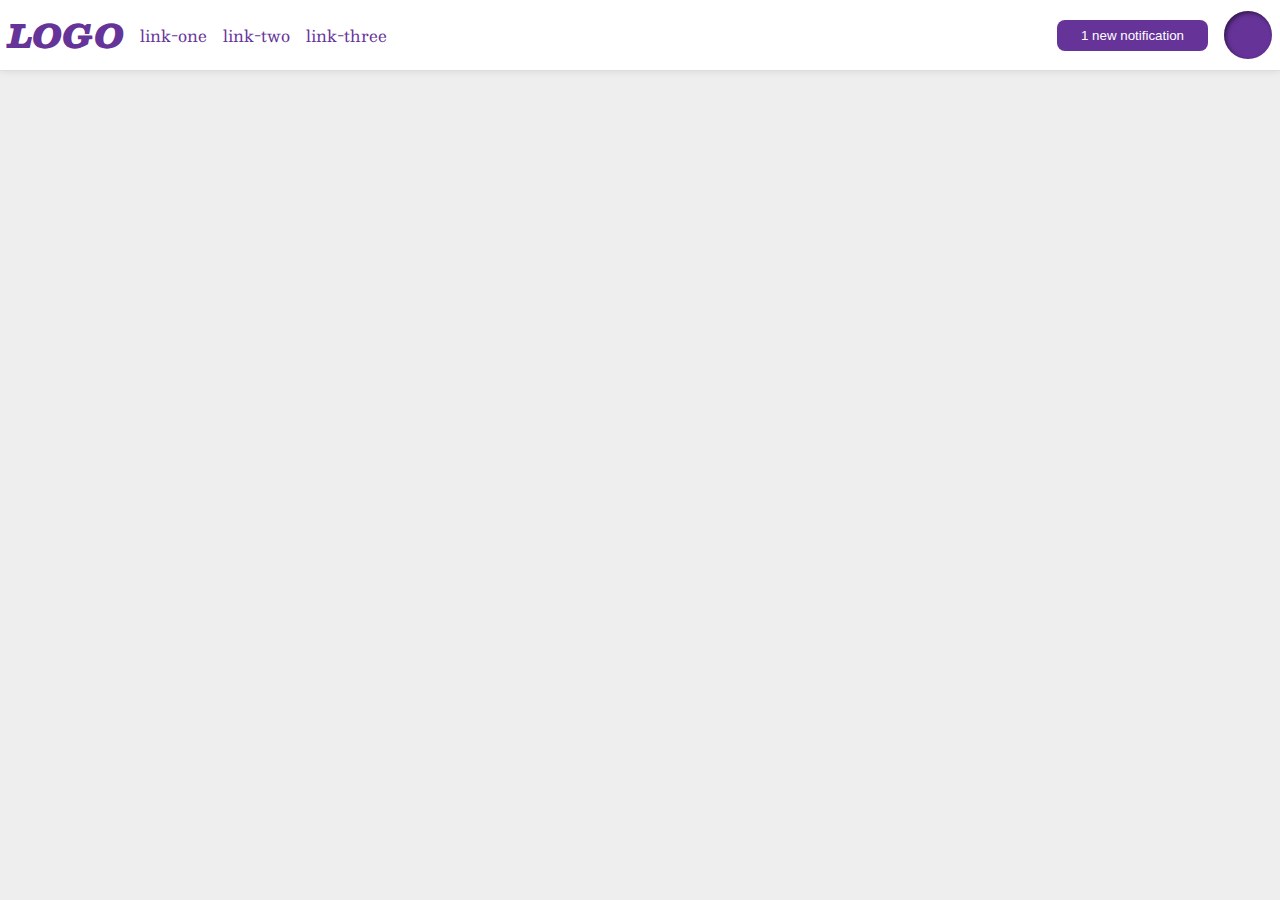
<file: foundations/flex/03-flex-header-2/index.html>
<!DOCTYPE html>
<html lang="en">
  <head>
    <meta charset="UTF-8">
    <meta http-equiv="X-UA-Compatible" content="IE=edge">
    <meta name="viewport" content="width=device-width, initial-scale=1.0">
    <title>Flex Header 2</title>
    <link rel="stylesheet" href="style.css">
  </head>
  <body>
      <div class="header">
        <div class="left">
          <div class="logo">
          LOGO
        </div>
        <ul class="links">
          <li><a href="https://google.com">link-one</a></li>
          <li><a href="https://google.com">link-two</a></li>
          <li><a href="https://google.com">link-three</a></li>
        </ul>
      </div>
      <div class="right">
        <button class="notifications">
          1 new notification
        </button>
        <div class="profile-image"></div>
      </div>
      </div>

  </body>
</html>
</file>
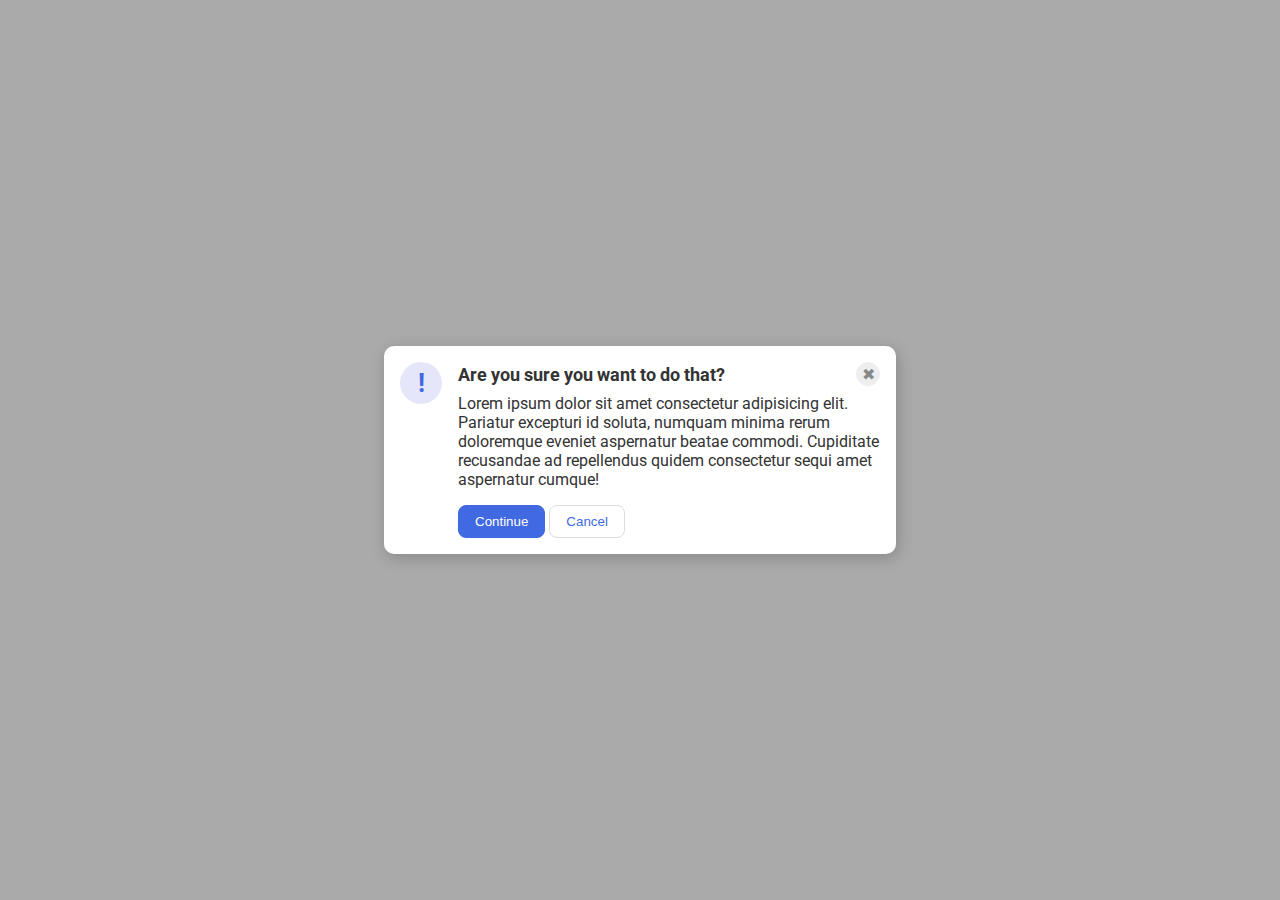
<file: foundations/flex/05-flex-modal/index.html>
<!DOCTYPE html>
<html lang="en">
  <head>
    <meta charset="UTF-8">
    <meta http-equiv="X-UA-Compatible" content="IE=edge">
    <meta name="viewport" content="width=device-width, initial-scale=1.0">
    <link rel="stylesheet" href="style.css">
    <title>Modal</title>
  </head>
  <body>
    <div class="modal">
      <div class="icon">!</div>
      <div class="container">
      <div class="header">Are you sure you want to do that?
      <button class="close-button">✖</button>
      </div>
      <div class="text">Lorem ipsum dolor sit amet consectetur adipisicing elit. Pariatur excepturi id soluta, numquam minima rerum doloremque eveniet aspernatur beatae commodi. Cupiditate recusandae ad repellendus quidem consectetur sequi amet aspernatur cumque!</div>
      <button class="continue">Continue</button>
      <button class="cancel">Cancel</button>
      </div>
    </div>
  </body>
</html>
</file>
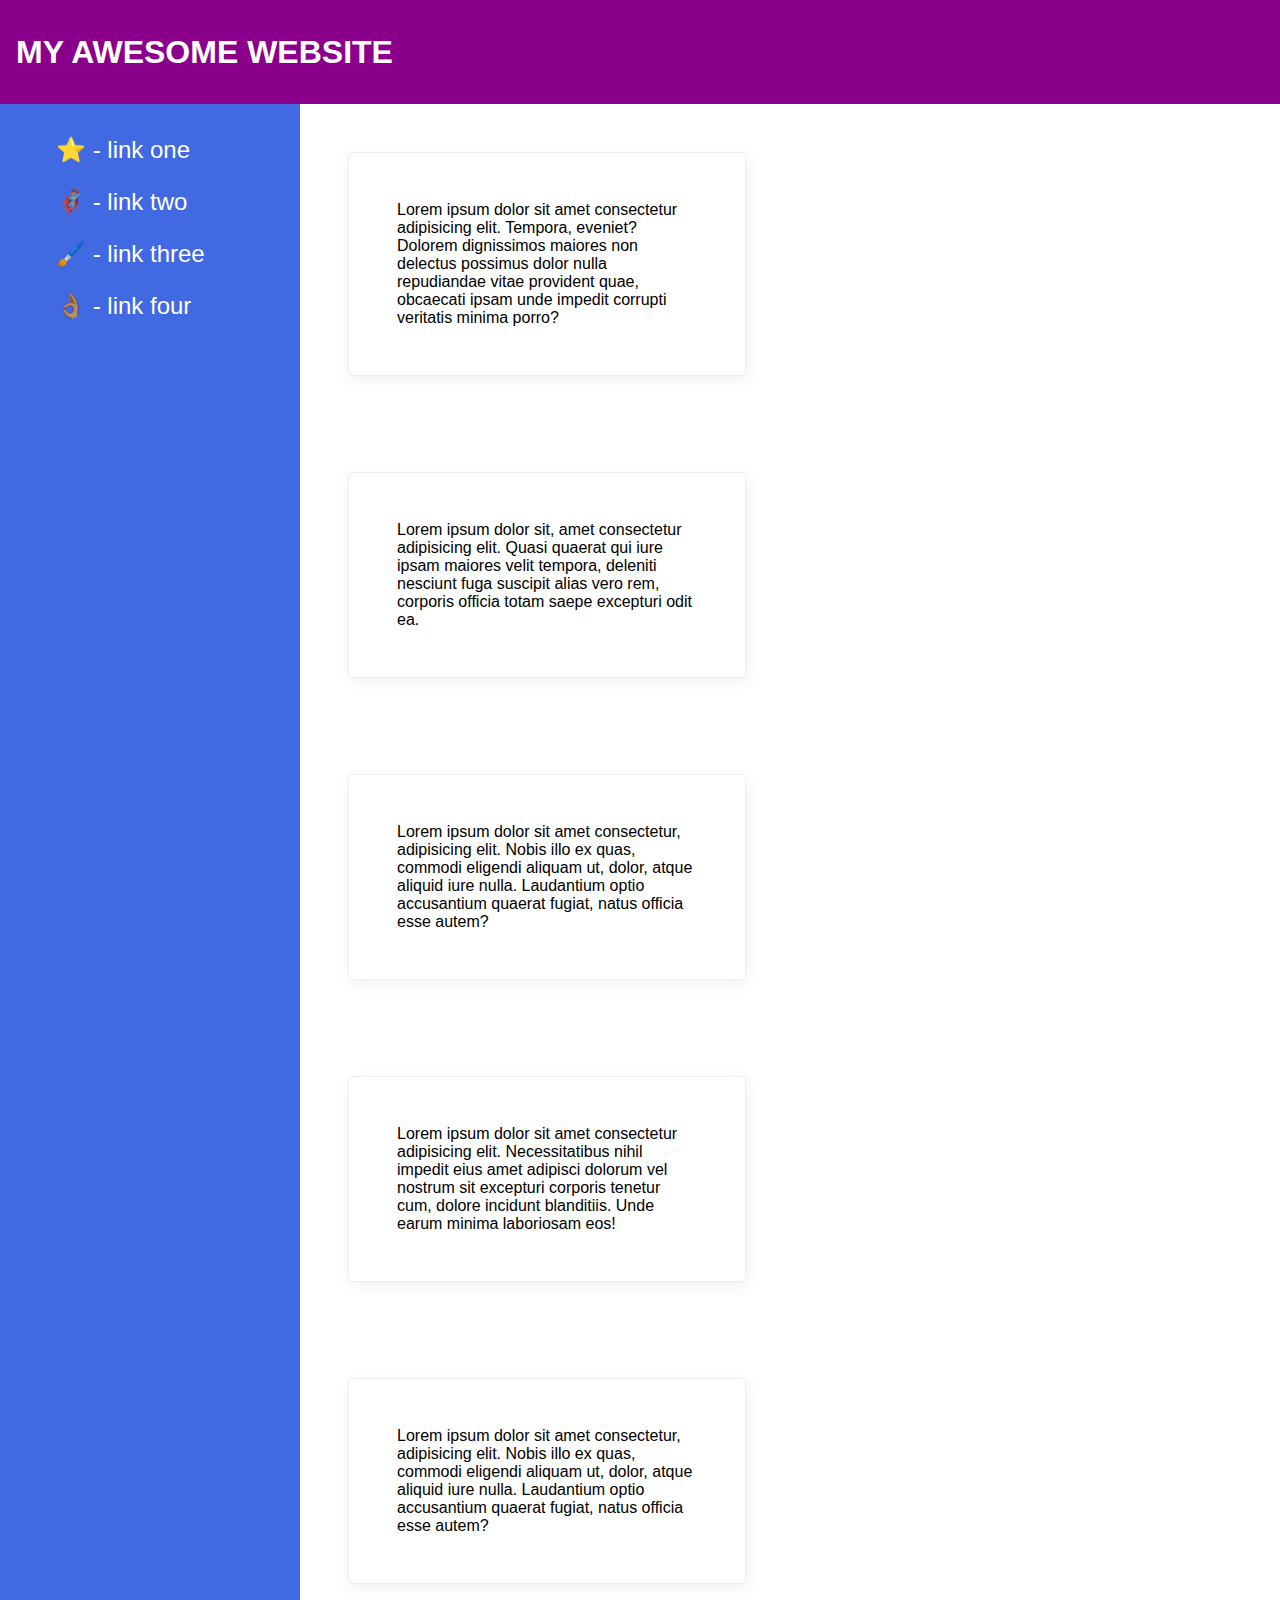
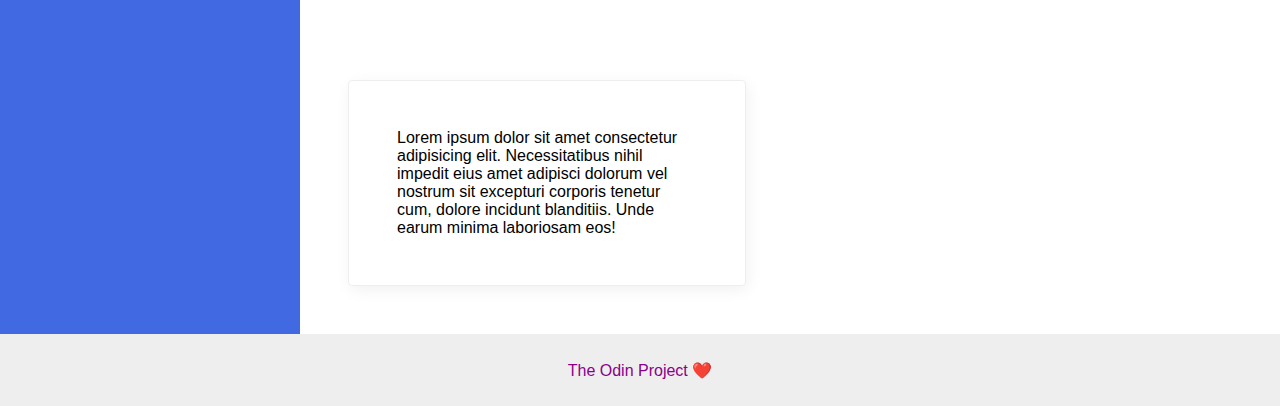
<file: foundations/flex/07-flex-layout-2/index.html>
<!DOCTYPE html>
<html lang="en">
  <head>
    <meta charset="UTF-8">
    <meta http-equiv="X-UA-Compatible" content="IE=edge">
    <meta name="viewport" content="width=device-width, initial-scale=1.0">
    <title>The Holy Grail</title>
    <link rel="stylesheet" href="style.css">
  </head>
  <body>
    <div class="header">
      MY AWESOME WEBSITE
    </div>
    
    <div class="container">
    <div class="sidebar">
      <ul>
        <li><a href="#">⭐ - link one</a></li>
        <li><a href="#">🦸🏽‍♂️ - link two</a></li>
        <li><a href="#">🖌️ - link three</a></li>
        <li><a href="#">👌🏽 - link four</a></li>
      </ul>
    </div>
    

      <div class="container_cards">
    <div class="card">Lorem ipsum dolor sit amet consectetur adipisicing elit. Tempora, eveniet? Dolorem dignissimos maiores non delectus possimus dolor nulla repudiandae vitae provident quae, obcaecati ipsam unde impedit corrupti veritatis minima porro?</div>
    <div class="card">Lorem ipsum dolor sit, amet consectetur adipisicing elit. Quasi quaerat qui iure ipsam maiores velit tempora, deleniti nesciunt fuga suscipit alias vero rem, corporis officia totam saepe excepturi odit ea.</div>
    <div class="card">Lorem ipsum dolor sit amet consectetur, adipisicing elit. Nobis illo ex quas, commodi eligendi aliquam ut, dolor, atque aliquid iure nulla. Laudantium optio accusantium quaerat fugiat, natus officia esse autem?</div>
    <div class="card">Lorem ipsum dolor sit amet consectetur adipisicing elit. Necessitatibus nihil impedit eius amet adipisci dolorum vel nostrum sit excepturi corporis tenetur cum, dolore incidunt blanditiis. Unde earum minima laboriosam eos!</div>
    <div class="card">Lorem ipsum dolor sit amet consectetur, adipisicing elit. Nobis illo ex quas, commodi eligendi aliquam ut, dolor, atque aliquid iure nulla. Laudantium optio accusantium quaerat fugiat, natus officia esse autem?</div>
    <div class="card">Lorem ipsum dolor sit amet consectetur adipisicing elit. Necessitatibus nihil impedit eius amet adipisci dolorum vel nostrum sit excepturi corporis tenetur cum, dolore incidunt blanditiis. Unde earum minima laboriosam eos!</div>
    </div>
        </div>
    
    <div class="footer">
      The Odin Project ❤️
    </div>

  </body>
</html>
</file>
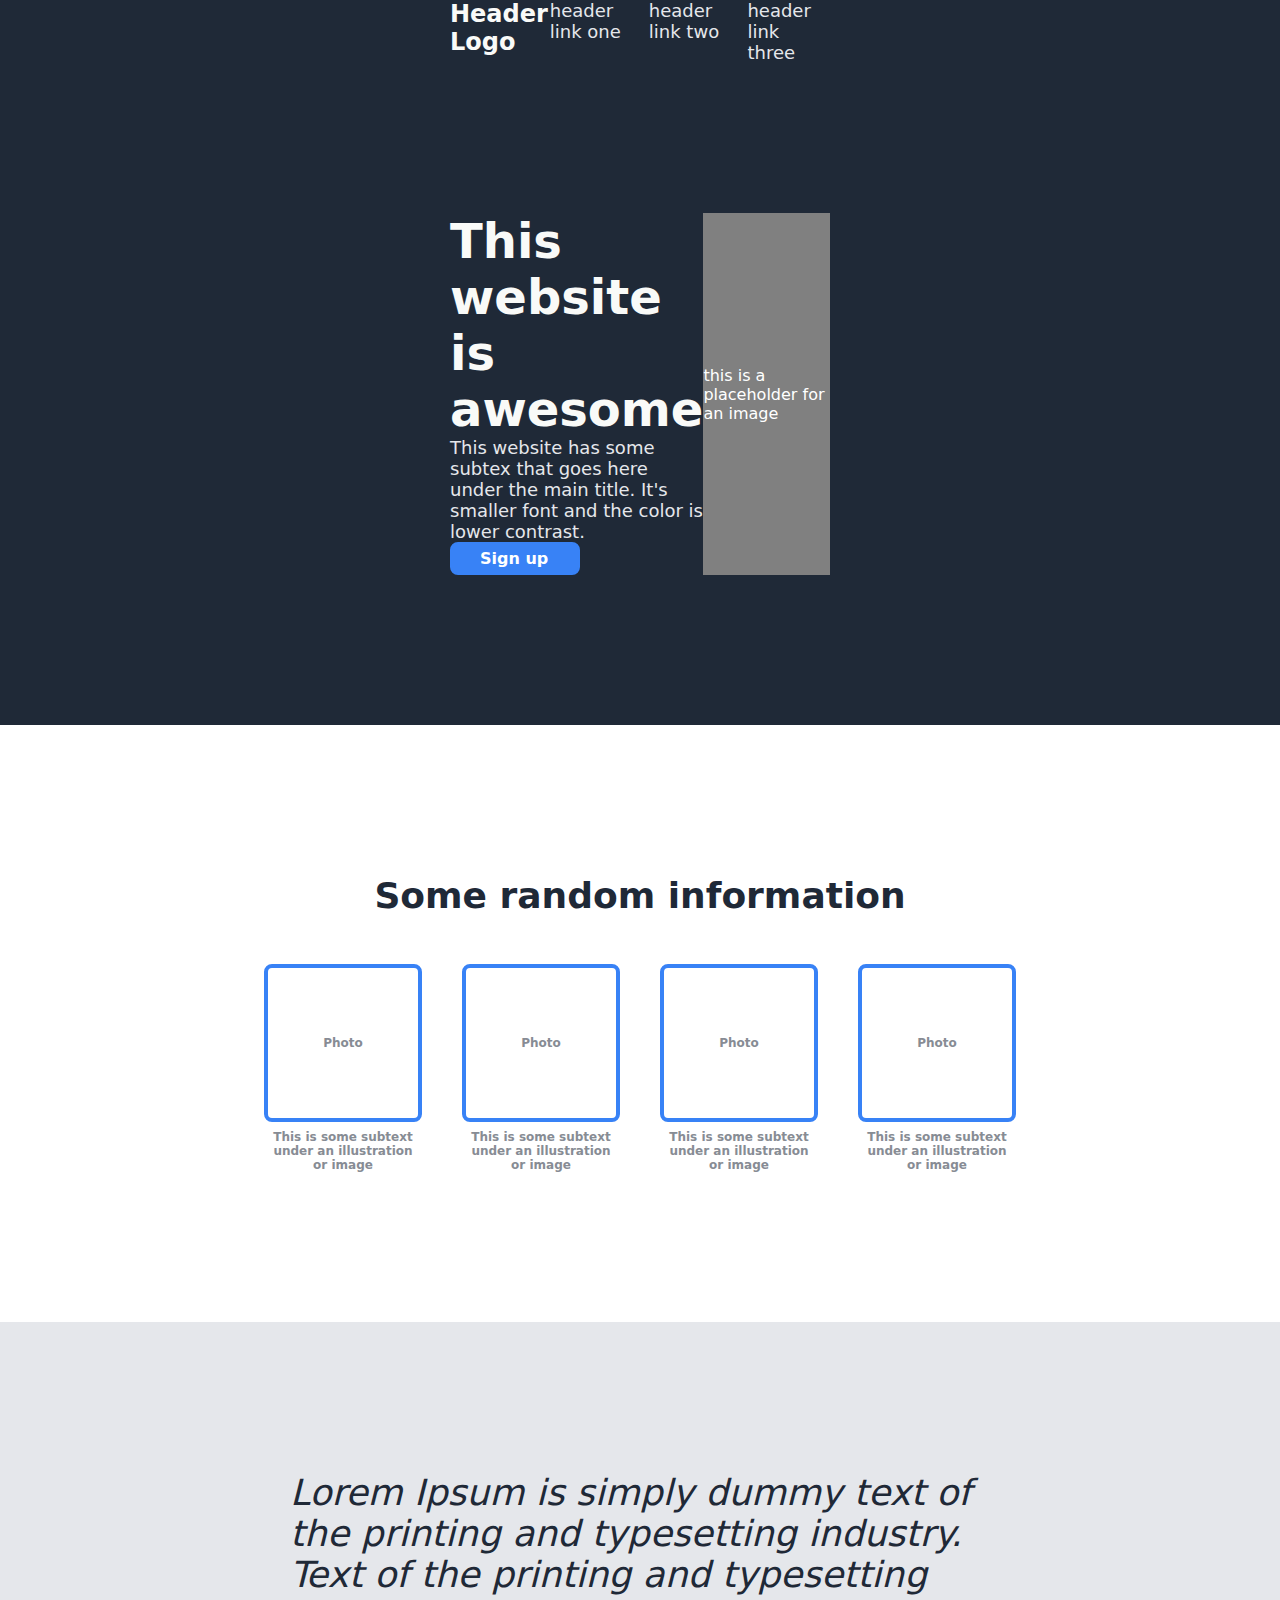
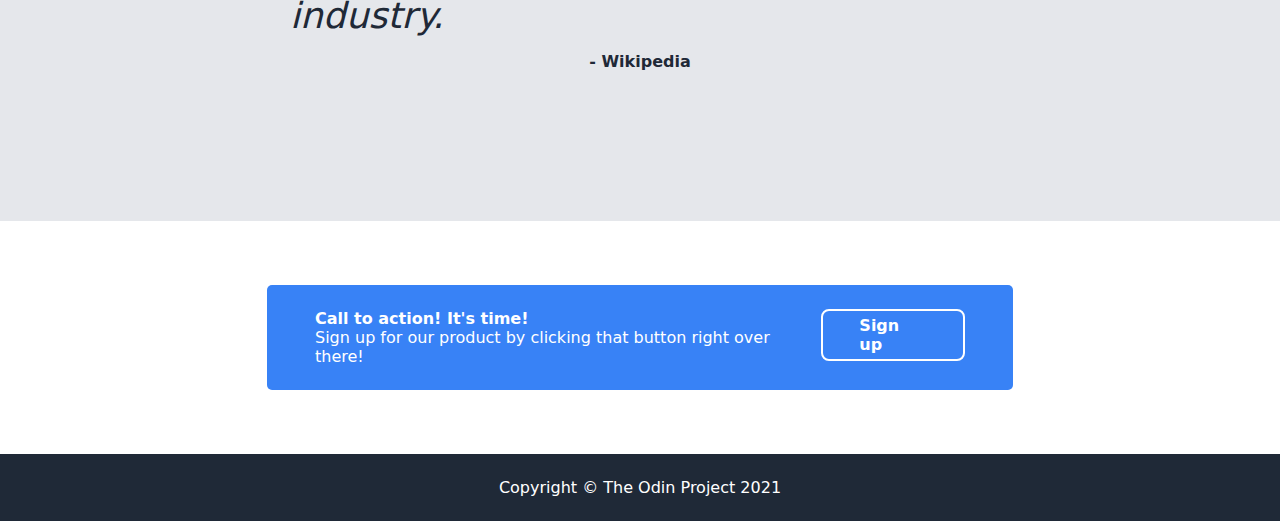
<file: foundations/flex/flexbox-assignment/index.html>
<!DOCTYPE html>
<html lang="en">
<head>
    <meta charset="UTF-8">
    <meta name="viewport" content="width=device-width, initial-scale=1.0">
    <title>Test</title>
    <link rel="stylesheet" href="./style.css">
</head>
<body>


    <div class="container_head">
        
        <div class="header">
            <div class="header_left">
                <b>Header Logo</b>
            </div>
            <div class="header_right">
                <div>header link one</div>
                <div>header link two</div>
                <div>header link three</div>
            </div>
        </div>


        <div class="header_content">
            <div class="header_content_left">
                <div class="header_content_left_title">
                    This website is awesome
                </div>
                <div class="header_content_left_description">
                    This website has some subtex that goes here under the main title. It's smaller font and the color is lower contrast.
                </div>
                <div class="header_content_left_button">
                    <b>Sign up</b>
                </div>

            </div>
            <div class="header_content_right">
                this is a placeholder for an image
            </div>            
        </div>





    </div>


    <div class="container_information">
        <div class="information_title"><b>Some random information</b></div>
        <div class="container_information_list">
            <div class="info_item">
                <div class="frame">Photo</div>
                <div class="text">This is some subtext under an illustration or image</div>
            </div>

            <div class="info_item">
                <div class="frame">Photo</div>
                <div class="text">This is some subtext under an illustration or image</div>
            </div>

            <div class="info_item">
                <div class="frame">Photo</div>
                <div class="text">This is some subtext under an illustration or image</div>
            </div>

            <div class="info_item">
                <div class="frame">Photo</div>
                <div class="text">This is some subtext under an illustration or image</div>
            </div>
        </div>
    </div>




    <div class="container_quote_author">
        <div class="quote">
            Lorem Ipsum is simply dummy text of the printing and typesetting industry. Text of the printing and typesetting industry.
        </div>

        <div class="author"><b>- Wikipedia </b> </div>
    </div>



    <div class="container_sign_up">
        <div class="container_sign_up_left">
            <div class="sign_up_description_head">
                <b>Call to action! It's time!</b>
            </div>

            <div class="sign_up_description_text">
                Sign up for our product by clicking that button right over there!
            </div>  
        </div>    

        <div class="container_sign_up_right">
            <div class="sign_up_button">
                <b>Sign up</b>
            </div> 
        </div>  
    </div>



    <div class="container_footer">
        <div class="footer">
            Copyright © The Odin Project 2021
        </div>
    </div>

</body>
</html>
</file>
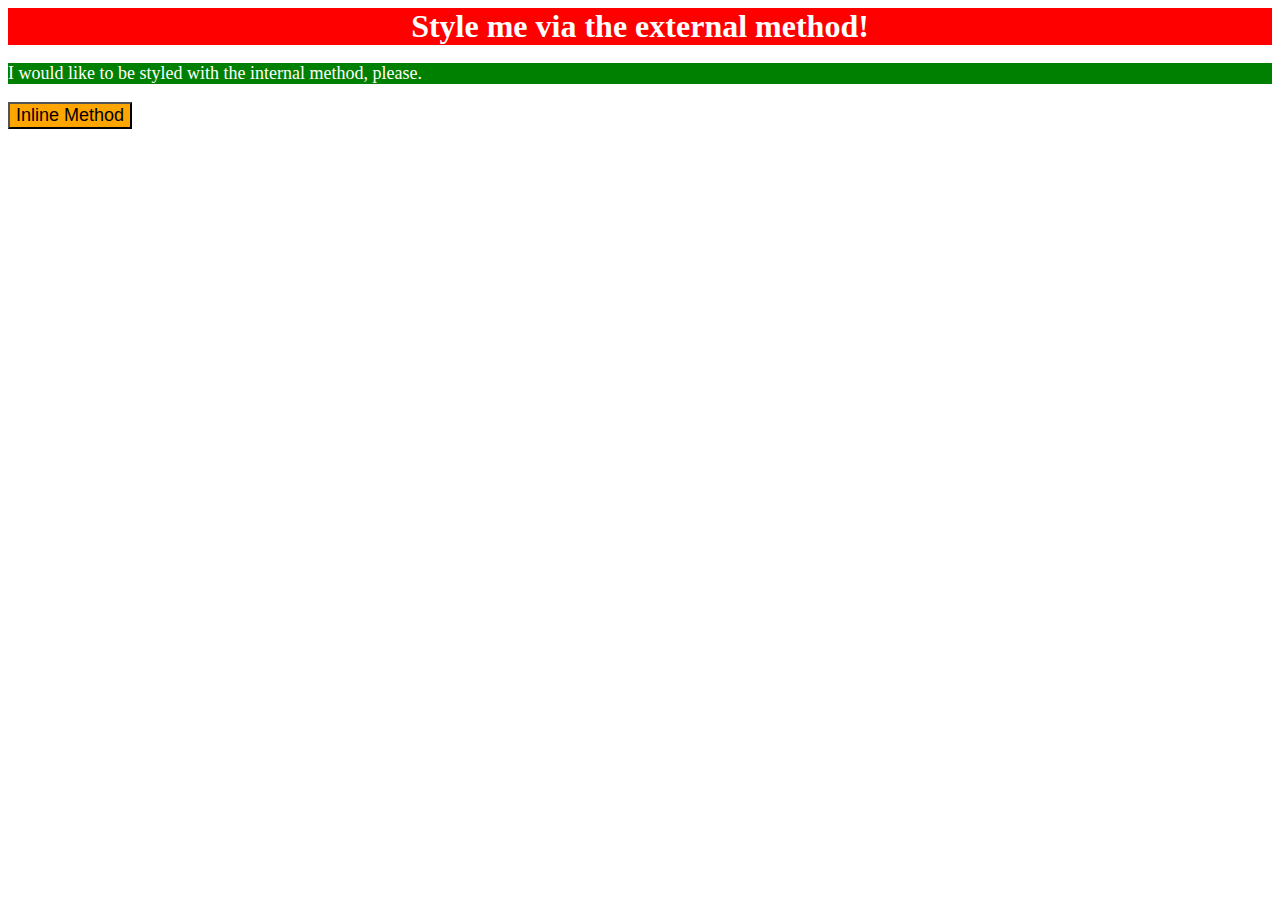
<file: foundations/intro-to-css/01-css-methods/index.html>
<!DOCTYPE html>
<html lang="en">
  <head>
    <link rel="stylesheet" href="styles.css">
    <meta charset="UTF-8">
    <meta http-equiv="X-UA-Compatible" content="IE=edge">
    <meta name="viewport" content="width=device-width, initial-scale=1.0">
    <title>Methods for Adding CSS</title>
  </head>
  <body>
    <div>Style me via the external method!</div>
    <p>I would like to be styled with the internal method, please.</p>
    <button>Inline Method</button>
  </body>
</html>
</file>
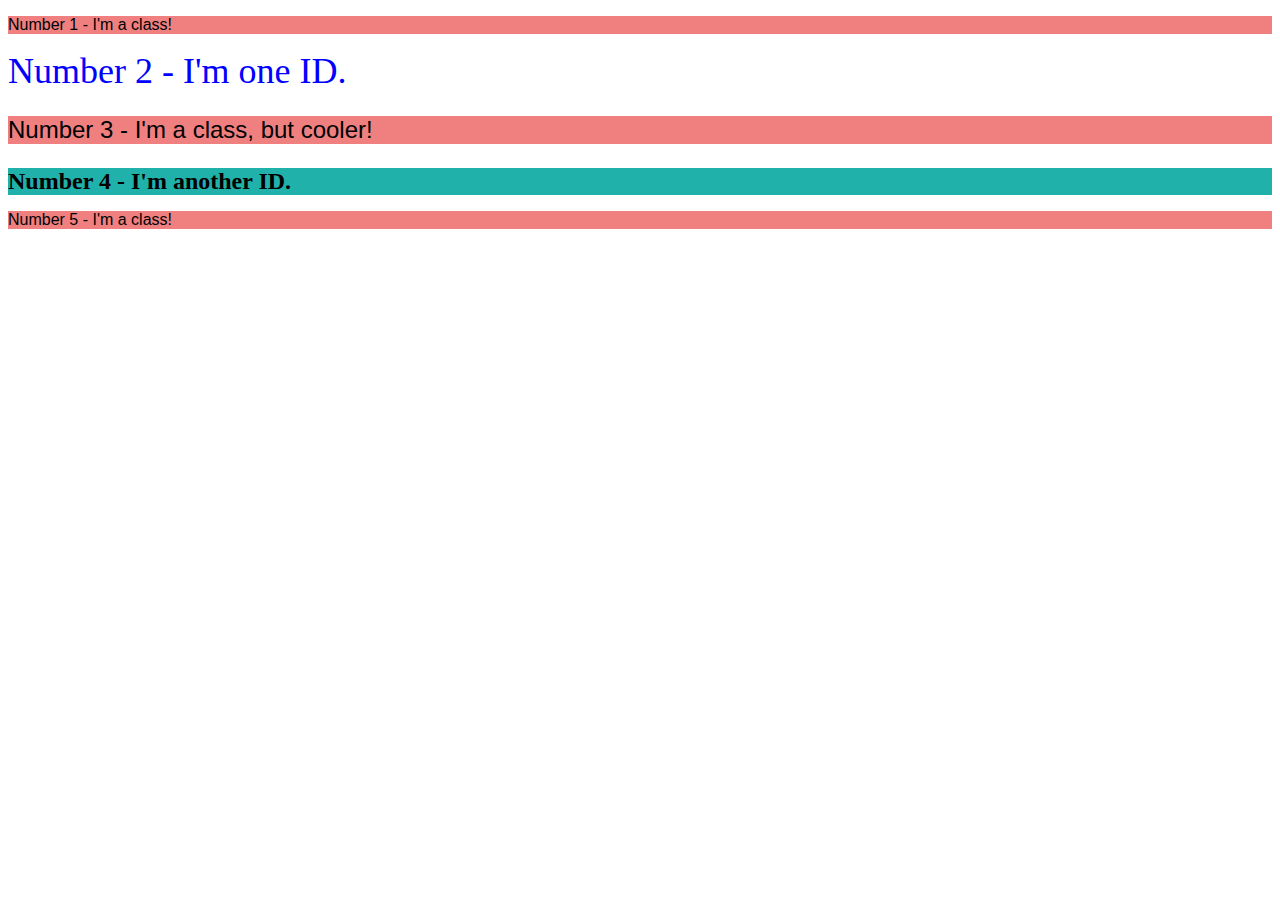
<file: foundations/intro-to-css/02-class-id-selectors/index.html>
<!DOCTYPE html>
<html lang="en">
  <head>
    <meta charset="UTF-8">
    <meta http-equiv="X-UA-Compatible" content="IE=edge">
    <meta name="viewport" content="width=device-width, initial-scale=1.0">
    <title>Class and ID Selectors</title>
    <link rel="stylesheet" href="style.css">
  </head>
  <body>
    <p class="number1">Number 1 - I'm a class!</p>
    <div id="number2">Number 2 - I'm one ID.</div>
    <p class="number3">Number 3 - I'm a class, but cooler!</p>
    <div id="number4">Number 4 - I'm another ID.</div>
    <p class="number5">Number 5 - I'm a class!</p>
  </body>
</html>
</file>
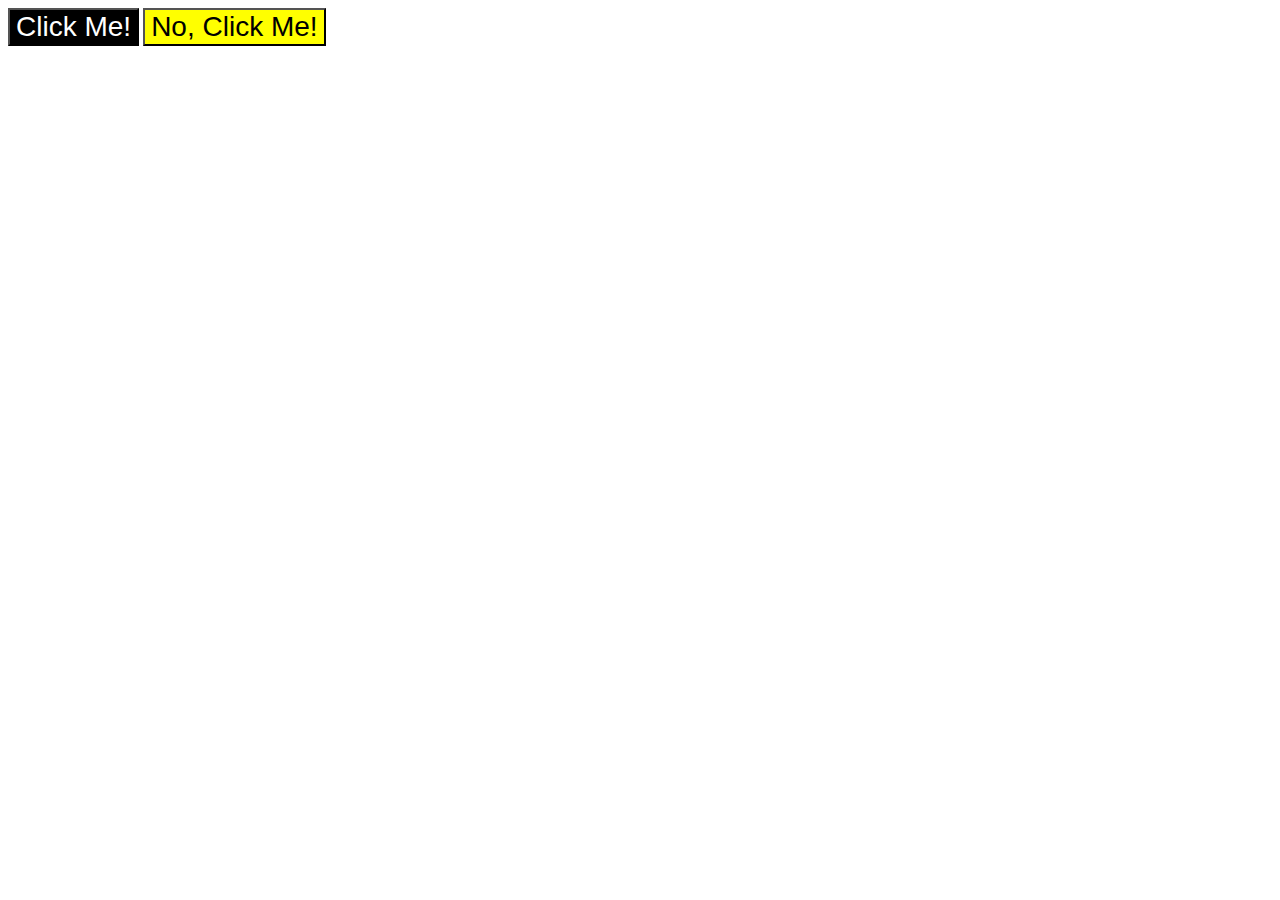
<file: foundations/intro-to-css/03-grouping-selectors/index.html>
<!DOCTYPE html>
<html lang="en">
  <head>
    <meta charset="UTF-8">
    <meta http-equiv="X-UA-Compatible" content="IE=edge">
    <meta name="viewport" content="width=device-width, initial-scale=1.0">
    <title>Grouping Selectors</title>
    <link rel="stylesheet" href="style.css">
  </head>
  <body>
    <button class="first">Click Me!</button>
    <button class="second">No, Click Me!</button>
  </body>
</html>
</file>
<file: foundations/flex/03-flex-header-2/style.css>
/* this is some magical font-importing.  
you'll learn about it later. */
@import url('https://fonts.googleapis.com/css2?family=Besley:ital,wght@0,400;1,900&display=swap');

body {
  margin: 0;
  background: #eee;
  font-family: Besley, serif;
}

.header {
  background: white;
  border-bottom: 1px solid #ddd;
  box-shadow: 0 0 8px rgba(0,0,0,.1);
  display: flex;
  justify-content: space-between;
  padding: 8px;
}

.profile-image {
  background: rebeccapurple;
  box-shadow: inset 2px 2px 4px rgba(0,0,0,.5);
  border-radius: 50%;
  width: 48px;
  height: 48px;
}

.logo {
  color: rebeccapurple;
  font-size: 32px;
  font-weight: 900;
  font-style: italic;
}

button {
  border: none;
  border-radius: 8px;
  background: rebeccapurple;
  color: white;
  padding: 8px 24px;
}

a {
  /* this removes the line under our links */
  text-decoration: none;
  color: rebeccapurple;
}

ul {
  list-style-type: none;
  display: flex;
  margin: 0;
  padding: 0;
  gap: 16px
}

.left, .right {
  display: flex;
  align-items: center;
  gap: 16px;
}
</file>
<file: foundations/flex/05-flex-modal/style.css>
@import url('https://fonts.googleapis.com/css2?family=Roboto:wght@400;700&display=swap');

html, body {
  height: 100%;
}

body {
  font-family: Roboto, sans-serif;
  margin: 0;
  background: #aaa;
  color: #333;
  /* I'll give you this one for free lol */
  display: flex;
  align-items: center;
  justify-content: center;
}

.modal {
  background: white;
  width: 480px;
  border-radius: 10px;
  box-shadow: 2px 4px 16px rgba(0,0,0,.2);
  display: flex;
  gap: 16px;
  padding: 16px;
}

.icon {
  color: royalblue;
  font-size: 26px;
  font-weight: 700;
  background: lavender;
  width: 42px;
  height: 42px;
  border-radius: 50%;
  display: flex;
  align-items: center;
  justify-content: center;
  gap: 52px;
  flex-shrink: 0;
  
}

.close-button {
  background: #eee;
  border-radius: 50%;
  color: #888;
  font-weight: 400;
  font-size: 16px;
  height: 24px;
  width: 24px;
  display: flex;
  align-items: center;
  justify-content: center;
  border: 1px solid #eee;
  padding: 0;
}

button {
  cursor: pointer;
  padding: 8px 16px;
  border-radius: 8px;
}

button.continue {
  background: royalblue;
  border: 1px solid royalblue;
  color: white;
}

button.cancel {
  background: white;
  border: 1px solid #ddd;
  color: royalblue;
}


.header {
  font-weight: bold;
  display: flex;
  align-items: center;
  justify-content: space-between;
  font-size: 18px;
  font-weight: 700;
  margin-bottom: 8px;
}

.text {
  margin-bottom: 16px;
}
</file>
<file: foundations/flex/07-flex-layout-2/style.css>
body {
  font-family: -apple-system, BlinkMacSystemFont, 'Segoe UI', Roboto, Oxygen, Ubuntu, Cantarell, 'Open Sans', 'Helvetica Neue', sans-serif;
  margin: 0;
  min-height: 100vh;
  display: flex;
  flex-direction: column;
}

.header {
  height: 72px;
  background: darkmagenta;
  color: white;
  font-size: 32px;
  font-weight: 900;
  display: flex;
  align-items: center;
  padding: 16px ;
}

.footer {
  height: 72px;
  background: #eee;
  color: darkmagenta;
  display: flex;
  justify-content: center;
  align-items: center;
}

.sidebar {
  width: 300px;
  background: royalblue;
  box-sizing: border-box;
  display: flex;
  flex-shrink: 0;
  padding: 16px;
}

.card {
  border: 1px solid #eee;
  box-shadow: 2px 4px 16px rgba(0,0,0,.06);
  border-radius: 4px;
  padding: 48px;
  margin: 48px;
  width: 300px;
}


.container {
  display: flex;
  flex: 1;
}

a {
  font-size: 24px;
  text-decoration: none;
  color: white;
}

ul {
  list-style: none;
  display: flex;
  flex-direction: column;
  gap: 24px;
}

.container_cards {
  display: flex;
  flex-wrap: wrap;
}
</file>
<file: foundations/flex/flexbox-assignment/style.css>
body {
  display: flex;
  flex-direction: column;
  min-height: 100vh;
  justify-content: flex-start;
  margin: 0;
  font-family: system-ui, -apple-system, BlinkMacSystemFont, 'Segoe UI', Roboto, Oxygen, Ubuntu, Cantarell, 'Open Sans', 'Helvetica Neue', sans-serif;
}

.container_head {
  display: flex;
  flex-direction: column;
  background-color: #1F2937;
  color: white;
  
}

.header{
  display: flex;
  flex-direction: row;
  justify-content: space-between;
  padding: 0px 450px;
}

.header_left, .header_right {
  display: flex;
  flex-direction: row;
}


.header_content {
  display: flex;
  flex-direction: row;
  padding: 150px 450px; 
  justify-content: center;
}


.header_content_left {
  display: flex;
  flex-direction: column;
  flex: 1;

}

.header_content_left_title {
  color: #f9faf8;
  font-weight: 900;
  font-size: 48px;
}

.header_content_left_description {
  font-size: 18px;
  color: #e5e7eB;
}

.header_content_left_button {
  display: flex;
  border-style:solid;
  border-width: 2px;
  border-color: #3882f6;
  border-radius: 8px;
  padding: 5px 28px ;
  background-color: #3882f6;
  max-width: 70px;
}

.header_content_right {
  display: flex;
  justify-content: center;
  background-color: grey;
  align-items: center;
  flex: 1;
}

.header_left {
  display: flex;
  font-size: 24px;
  color: #f9faf8; 
}

.header_right {
  display: flex;
  font-size: 18px;
  color: #e5e7eB;
  gap: 24px;
}


.information_title {
  display: flex;
  margin-bottom: 48px;

}

.container_information {
  display: flex;
  flex-direction: column;
  flex: 1;
  align-items: center;
  background-color: white;
  color: #1f2937;
  font-weight: 900;
  font-size: 36px;
  padding: 150px 0;

}

.container_information_list {
  display: flex;
  justify-content: center;
  gap: 48px;
}

.info_item {
  display: flex;
  flex-direction: column;
  align-items: center;
  max-width: 150px;
  font-size: 12px;
  color: #878c94;
}

.frame {
  width: 150px;
  height: 150px;
  border: 4px solid #3882f6;
  border-radius: 8px;
  display: flex;
  justify-content: center;
  align-items: center;
}

.text {
  text-align: center;
  margin-top: 8px;
}



.container_quote_author {
  display: flex;
  flex-direction: column;
  flex: 1;
  align-items: center;
  background-color: #e5e7eB;
  justify-content: center;
  gap: 16px;
  padding: 150px 0;
}

.quote {
  display: flex;
  justify-content: center;
  max-width: 700px;
  font-weight: 300;
  color: #1f2937;
  font-size: 36px;
  font-style: italic;

}

.author {
  display: flex;
  max-width: 400px;
  justify-content: end;
  color: #1f2937;
  
}

.container_sign_up {
  display: flex;
  flex-direction: row;
  justify-content: space-between;
  background-color: #3882f6;
  color: white;
  width: 650px;
  margin: 64px auto;
  padding: 24px 48px;
  border-radius: 5px;
}


.sign_up_button {
  display: flex;
  border-style:solid;
  border-width: 2px;
  border-radius: 8px;
  padding: 5px 36px ;
}

.container_footer {
  display: flex;
  flex-direction: column;
  align-items: center;
}


.footer {
  display: flex;
  justify-content: center;
  background-color: #1F2937;
  color: white;
  padding: 24px;
  margin-top: auto;
  border: 0;
  align-self: stretch;

}


@media (max-width: 768px) {
  .header_content {
    flex-direction: column;
    gap: 32px;
  }

  .header {
    flex-direction: column;
    gap: 16px;
  }

  .quote {
    width: 90%;
  }

  .container_sign_up {
    flex-direction: column;
    gap: 16px;
    width: 90%;
  }
}

  /* The following part of the code is optional, just to adjust the layout to phones */
@media (max-width: 768px) {

  /* GLOBAL */
  body {
    font-size: 16px;
  }

  /* HEADER */
  .header,
  .header_content {
    padding: 24px;
  }

  .header_content {
    flex-direction: column;
    gap: 24px;
    text-align: center;
  }

  .header_content_left,
  .header_content_right {
    flex: none;
    width: 100%;
  }

  .header_content_left_title {
    font-size: 32px;
  }

  /* INFORMATION SECTION */
  .container_information {
    padding: 64px 16px;
  }

  .container_information_list {
    flex-direction: column;
    gap: 32px;
  }

  /* QUOTE */
  .quote {
    width: auto;
    padding: 0 16px;
    font-size: 28px;
    text-align: center;
  }

  .author {
    width: auto;
    justify-content: center;
  }

  /* SIGN UP */
  .container_sign_up {
    width: auto;
    margin: 32px 16px;
    flex-direction: column;
    gap: 16px;
    text-align: center;
  }

  .sign_up_button {
    align-self: center;
  }
}
</file>
<file: foundations/intro-to-css/01-css-methods/styles.css>
div {
    background-color: red;
    color: white;
    font-size: 32px;
    text-align: center;
    font-weight: 700;
}

p {
    background-color: green;
    color: white;
    font-size: 18px;
}

button {
    background-color: orange;
    font-size: 18px;
}
</file>
<file: foundations/intro-to-css/02-class-id-selectors/style.css>
.number1,
.number3,
.number5 {
 background-color: rgb(240, 128, 128);
 font-family: Verdana, sans-serif;
}

#number2 {
    color: #0000ff;
    font-size: 36px;
}

.number3 {
    font-size: 24px;
}



#number4 {
    background-color: #20b2aa;
    font-weight: 700;
    font-size: 24px;
}
</file>
<file: foundations/intro-to-css/03-grouping-selectors/style.css>
/* Add CSS Styling */


.first,
.second {
    font-size: 28px;
    font-family: Helvetica, "Times New Roman", sans-serif;
}

.first {
    background-color: black;
    color: white
}

.second {
    background-color: yellow;
}



The first element: a black background and white text
The second element: a yellow background
Both elements: a font size of 28px and a list of fonts containing Helvetica and Times New Roman, with sans-serif as a fallback
</file>
